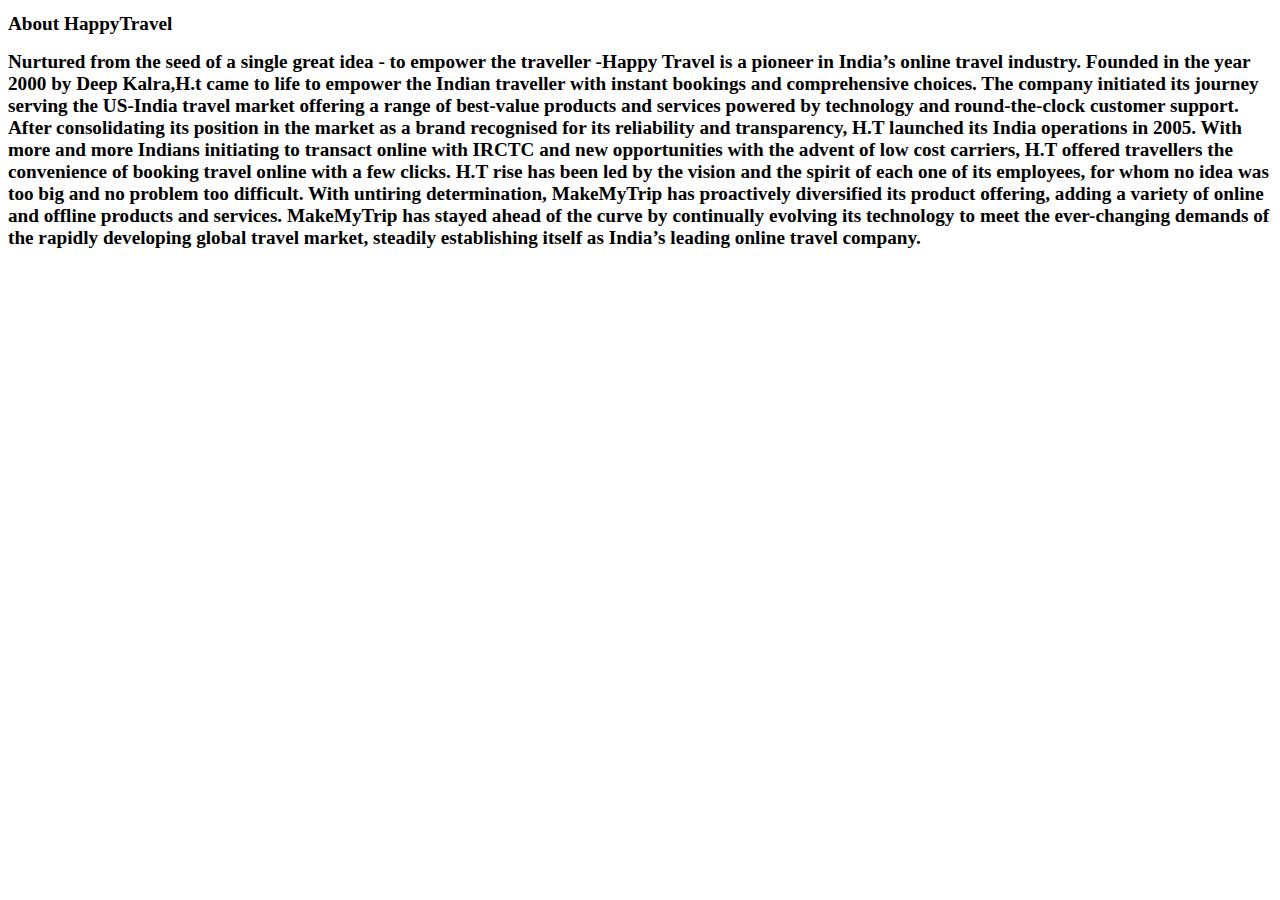
<file: about.html>
<!DOCTYPE html>
<html lang="en">
<head>
    <meta charset="UTF-8">
    <meta http-equiv="X-UA-Compatible" content="IE=edge">
    <meta name="viewport" content="width=device-width, initial-scale=1.0">
    <title>About us</title>
    <link rel="shortcut icon" href="favicon.ico" type="image/x-icon">
   <style>
       .text{
           font-size: larger;
       }
   </style>
</head>
<body>
    <h1 class="text">About HappyTravel</h1>
    <h2 class="text">

        Nurtured from the seed of a single great idea - to empower the traveller -Happy Travel is a pioneer in India’s online travel industry. Founded in the year 2000 by Deep Kalra,H.t came to life to empower the Indian traveller with instant bookings and comprehensive choices. The company initiated its journey serving the US-India travel market offering a range of best-value products and services powered by technology and round-the-clock customer support.
        
        After consolidating its position in the market as a brand recognised for its reliability and transparency, H.T launched its India operations in 2005. With more and more Indians initiating to transact online with IRCTC and new opportunities with the advent of low cost carriers, H.T offered travellers the convenience of booking travel online with a few clicks.
        
        H.T rise has been led by the vision and the spirit of each one of its employees, for whom no idea was too big and no problem too difficult. With untiring determination, MakeMyTrip has proactively diversified its product offering, adding a variety of online and offline products and services. MakeMyTrip has stayed ahead of the curve by continually evolving its technology to meet the ever-changing demands of the rapidly developing global travel market, steadily establishing itself as India’s leading online travel company.</h2>
    
</body>
</html>
</file>
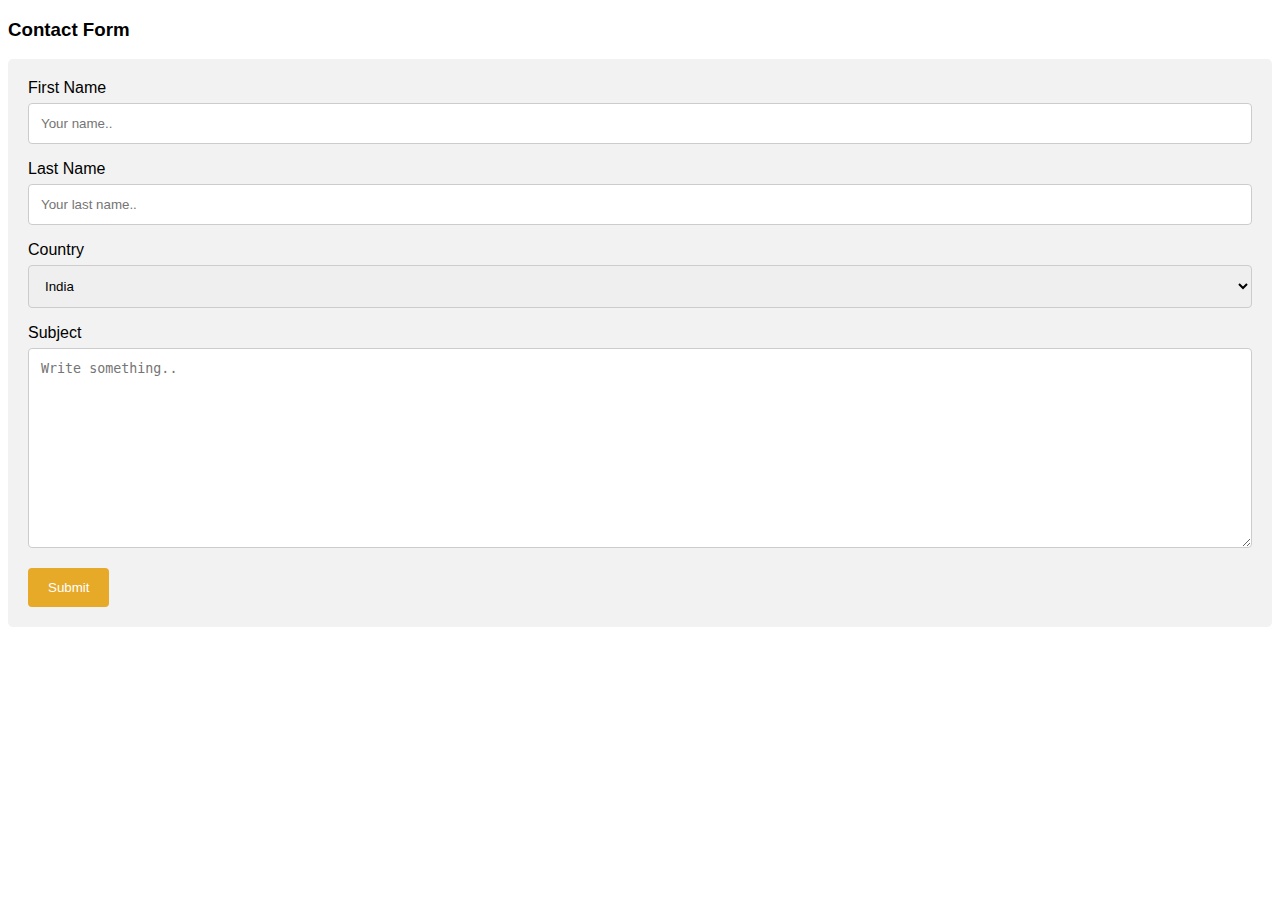
<file: contact.html>
<!DOCTYPE html>
<html lang="en">
<head>
    <meta charset="UTF-8">
    <meta http-equiv="X-UA-Compatible" content="IE=edge">
    <meta name="viewport" content="width=device-width, initial-scale=1.0">
    <title>Contact HaPPyTravel</title>
    <link rel="shortcut icon" href="favicon.ico" type="image/x-icon">
    <link rel="stylesheet" href="contact.css">
</head>
<body>
    <h3>Contact Form</h3>

<div class="container">
  <form action="/action_page.php">
    <label for="fname">First Name</label>
    <input type="text" id="fname" name="firstname" placeholder="Your name..">

    <label for="lname">Last Name</label>
    <input type="text" id="lname" name="lastname" placeholder="Your last name..">

    <label for="country">Country</label>
    <select id="country" name="country">
      <option value="australia">India</option>
      <option value="canada">Canada</option>
      <option value="usa">USA</option>
      <option value="usa">Austrelia</option>
    </select>

    <label for="subject">Subject</label>
    <textarea id="subject" name="subject" placeholder="Write something.." style="height:200px"></textarea>

    <input type="submit" value="Submit">
  </form>
</div>

    
</body>
</html>
</file>
<file: contact.css>
/*contact us form */


body {font-family: Arial, Helvetica, sans-serif;}
* {box-sizing: border-box;}

input[type=text], select, textarea {
  width: 100%;
  padding: 12px;
  border: 1px solid #ccc;
  border-radius: 4px;
  box-sizing: border-box;
  margin-top: 6px;
  margin-bottom: 16px;
  resize: vertical;
}

input[type=submit] {
  background-color: #e6a928;
  color: white;
  padding: 12px 20px;
  border: none;
  border-radius: 4px;
  cursor: pointer;
}

input[type=submit]:hover {
  background-color: #45a049;
}

.container {
  border-radius: 5px;
  background-color: #f2f2f2;
  padding: 20px;
}
</file>
